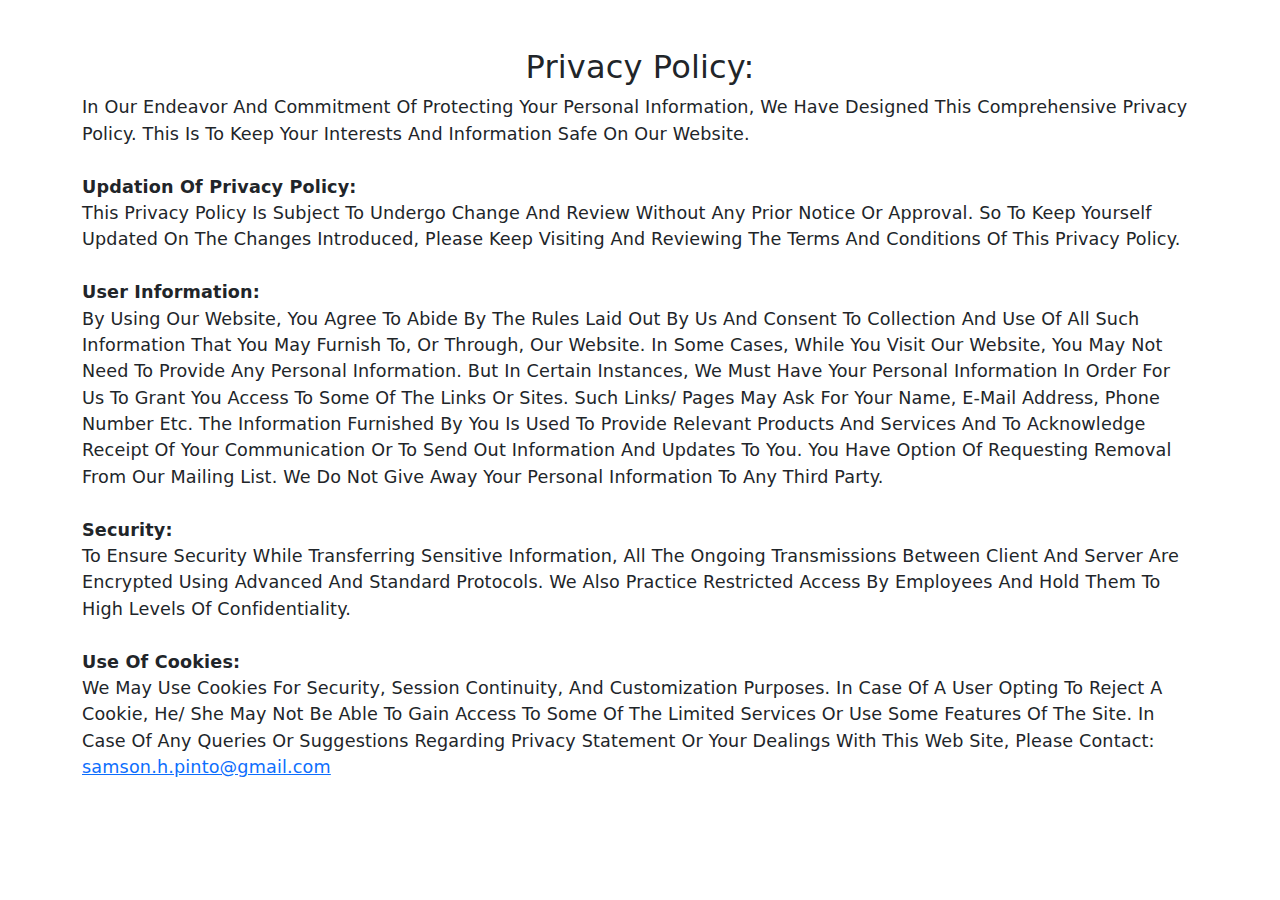
<file: privacy_policy.html>
<!DOCTYPE html>
<html lang="en">
  <head>
    <meta charset="UTF-8" />
    <meta name="viewport" content="width=device-width, initial-scale=1.0" />
    <title>Privacy Policy - Kamdhenu Horizon</title>

    <!-- Favicon -->
    <link rel="icon" href="img/logo/favicon.png" sizes="16x16" />

    <!-- Bootstrap CDN -->
    <link
      href="https://cdn.jsdelivr.net/npm/bootstrap@5.3.3/dist/css/bootstrap.min.css"
      rel="stylesheet"
      integrity="sha384-QWTKZyjpPEjISv5WaRU9OFeRpok6YctnYmDr5pNlyT2bRjXh0JMhjY6hW+ALEwIH"
      crossorigin="anonymous" />

    <style>
      * {
        margin: 0;
        padding: 0;
        box-sizing: border-box;
      }
      body {
        font-size: 1.1em;
        letter-spacing: 0.01rem;
        font-weight: 400;
        font-style: normal;
        text-transform: capitalize;
      }
    </style>
  </head>
  <body>
    <div class="container mt-5">
      <div class="head text-center">
        <h2>Privacy Policy:</h2>
      </div>
      <p>
        In Our Endeavor And Commitment Of Protecting Your Personal Information,
        We Have Designed This Comprehensive Privacy Policy. This Is To Keep Your
        Interests And Information Safe On Our Website.
        <br />
        <br />
        <b>Updation Of Privacy Policy:</b>
        <br />

        This Privacy Policy Is Subject To Undergo Change And Review Without Any
        Prior Notice Or Approval. So To Keep Yourself Updated On The Changes
        Introduced, Please Keep Visiting And Reviewing The Terms And Conditions
        Of This Privacy Policy.
        <br />
        <br />
        <b>User Information:</b>
        <br />
        By Using Our Website, You Agree To Abide By The Rules Laid Out By Us And
        Consent To Collection And Use Of All Such Information That You May
        Furnish To, Or Through, Our Website. In Some Cases, While You Visit Our
        Website, You May Not Need To Provide Any Personal Information. But In
        Certain Instances, We Must Have Your Personal Information In Order For
        Us To Grant You Access To Some Of The Links Or Sites. Such Links/ Pages
        May Ask For Your Name, E-Mail Address, Phone Number Etc. The Information
        Furnished By You Is Used To Provide Relevant Products And Services And
        To Acknowledge Receipt Of Your Communication Or To Send Out Information
        And Updates To You. You Have Option Of Requesting Removal From Our
        Mailing List. We Do Not Give Away Your Personal Information To Any Third
        Party.

        <br />
        <br />
        <b>Security:</b>
        <br />
        To Ensure Security While Transferring Sensitive Information, All The
        Ongoing Transmissions Between Client And Server Are Encrypted Using
        Advanced And Standard Protocols. We Also Practice Restricted Access By
        Employees And Hold Them To High Levels Of Confidentiality.

        <br />
        <br />
        <b>Use Of Cookies:</b>
        <br />
        We May Use Cookies For Security, Session Continuity, And Customization
        Purposes. In Case Of A User Opting To Reject A Cookie, He/ She May Not
        Be Able To Gain Access To Some Of The Limited Services Or Use Some
        Features Of The Site. In Case Of Any Queries Or Suggestions Regarding
        Privacy Statement Or Your Dealings With This Web Site, Please Contact:
        <a href="mailto:samson.h.pinto@gmail.com" class="text-lowercase">
          samson.h.pinto@gmail.com
        </a>
      </p>
    </div>
  </body>
</html>
</file>
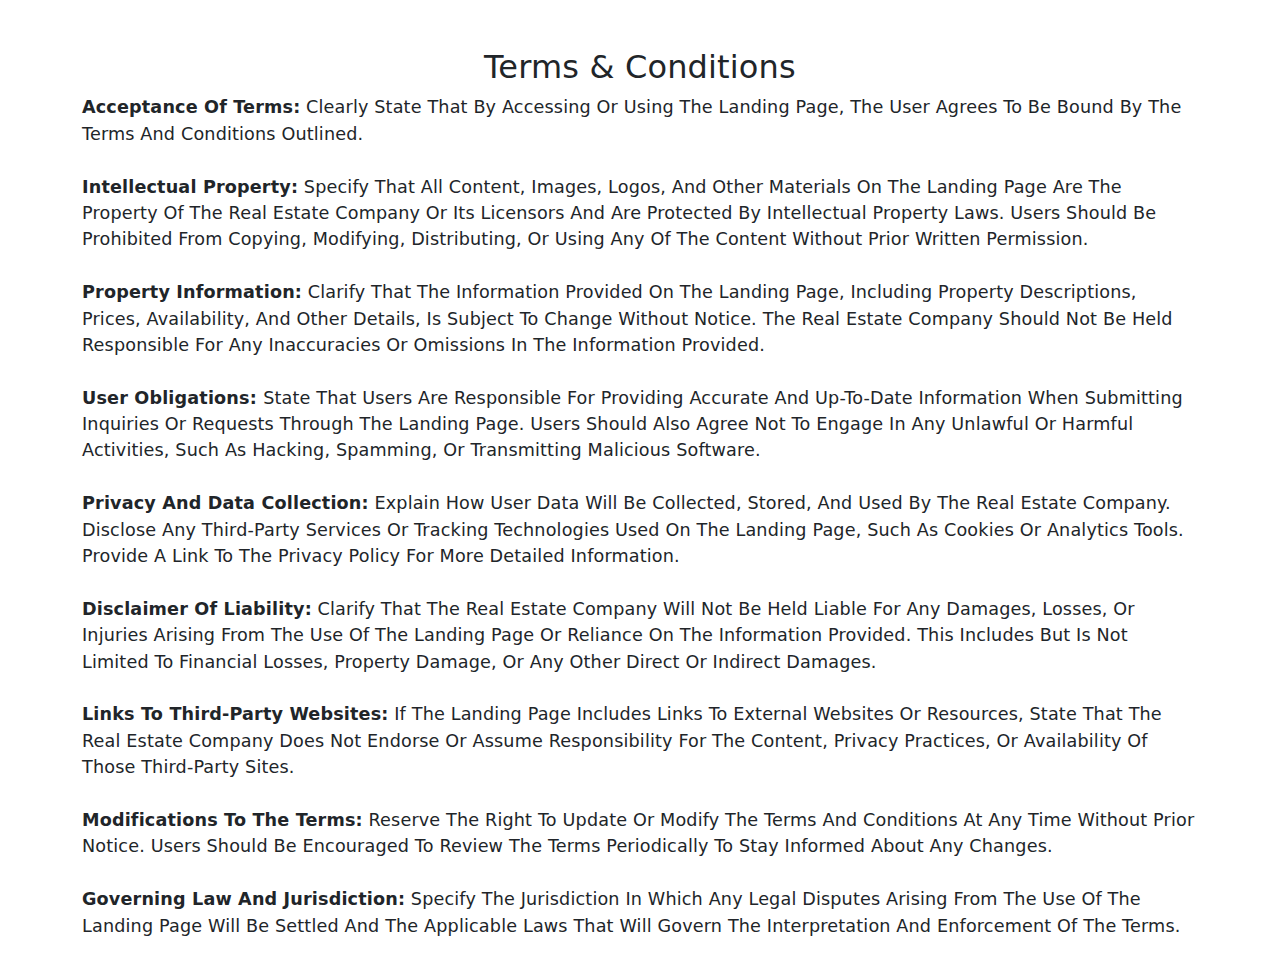
<file: termsandcondition.html>
<!DOCTYPE html>
<html lang="en">
  <head>
    <meta charset="UTF-8" />
    <meta name="viewport" content="width=device-width, initial-scale=1.0" />
    <title>Terms & Conditions - Kamdhenu Horizon</title>

    <!-- Favicon -->
    <link rel="icon" href="img/logo/favicon.png" sizes="16x16" />

    <!-- Bootstrap CDN -->
    <link
      href="https://cdn.jsdelivr.net/npm/bootstrap@5.3.3/dist/css/bootstrap.min.css"
      rel="stylesheet"
      integrity="sha384-QWTKZyjpPEjISv5WaRU9OFeRpok6YctnYmDr5pNlyT2bRjXh0JMhjY6hW+ALEwIH"
      crossorigin="anonymous" />

    <style>
      * {
        margin: 0;
        padding: 0;
        box-sizing: border-box;
      }
      body {
        font-size: 1.1em;
        letter-spacing: 0.01rem;
        font-weight: 400;
        font-style: normal;
        text-transform: capitalize;
      }
    </style>
  </head>
  <body>
    <div class="container mt-5">
      <div class="head text-center">
        <h2>Terms & Conditions</h2>
      </div>

      <p>
        <b> Acceptance Of Terms:</b>

        Clearly State That By Accessing Or Using The Landing Page, The User
        Agrees To Be Bound By The Terms And Conditions Outlined.

        <br /><br />
        <b>Intellectual Property:</b>

        Specify That All Content, Images, Logos, And Other Materials On The
        Landing Page Are The Property Of The Real Estate Company Or Its
        Licensors And Are Protected By Intellectual Property Laws. Users Should
        Be Prohibited From Copying, Modifying, Distributing, Or Using Any Of The
        Content Without Prior Written Permission.

        <br /><br />
        <b>Property Information:</b>

        Clarify That The Information Provided On The Landing Page, Including
        Property Descriptions, Prices, Availability, And Other Details, Is
        Subject To Change Without Notice. The Real Estate Company Should Not Be
        Held Responsible For Any Inaccuracies Or Omissions In The Information
        Provided.

        <br /><br />
        <b> User Obligations: </b>

        State That Users Are Responsible For Providing Accurate And Up-To-Date
        Information When Submitting Inquiries Or Requests Through The Landing
        Page. Users Should Also Agree Not To Engage In Any Unlawful Or Harmful
        Activities, Such As Hacking, Spamming, Or Transmitting Malicious
        Software.

        <br /><br /><b>Privacy And Data Collection:</b>

        Explain How User Data Will Be Collected, Stored, And Used By The Real
        Estate Company. Disclose Any Third-Party Services Or Tracking
        Technologies Used On The Landing Page, Such As Cookies Or Analytics
        Tools. Provide A Link To The Privacy Policy For More Detailed
        Information.

        <br /><br /><b>Disclaimer Of Liability:</b>

        Clarify That The Real Estate Company Will Not Be Held Liable For Any
        Damages, Losses, Or Injuries Arising From The Use Of The Landing Page Or
        Reliance On The Information Provided. This Includes But Is Not Limited
        To Financial Losses, Property Damage, Or Any Other Direct Or Indirect
        Damages.

        <br /><br /><b>Links To Third-Party Websites:</b>

        If The Landing Page Includes Links To External Websites Or Resources,
        State That The Real Estate Company Does Not Endorse Or Assume
        Responsibility For The Content, Privacy Practices, Or Availability Of
        Those Third-Party Sites.

        <br /><br /><b>Modifications To The Terms:</b>

        Reserve The Right To Update Or Modify The Terms And Conditions At Any
        Time Without Prior Notice. Users Should Be Encouraged To Review The
        Terms Periodically To Stay Informed About Any Changes.

        <br /><br /><b>Governing Law And Jurisdiction:</b>

        Specify The Jurisdiction In Which Any Legal Disputes Arising From The
        Use Of The Landing Page Will Be Settled And The Applicable Laws That
        Will Govern The Interpretation And Enforcement Of The Terms.
      </p>
    </div>
  </body>
</html>
</file>
